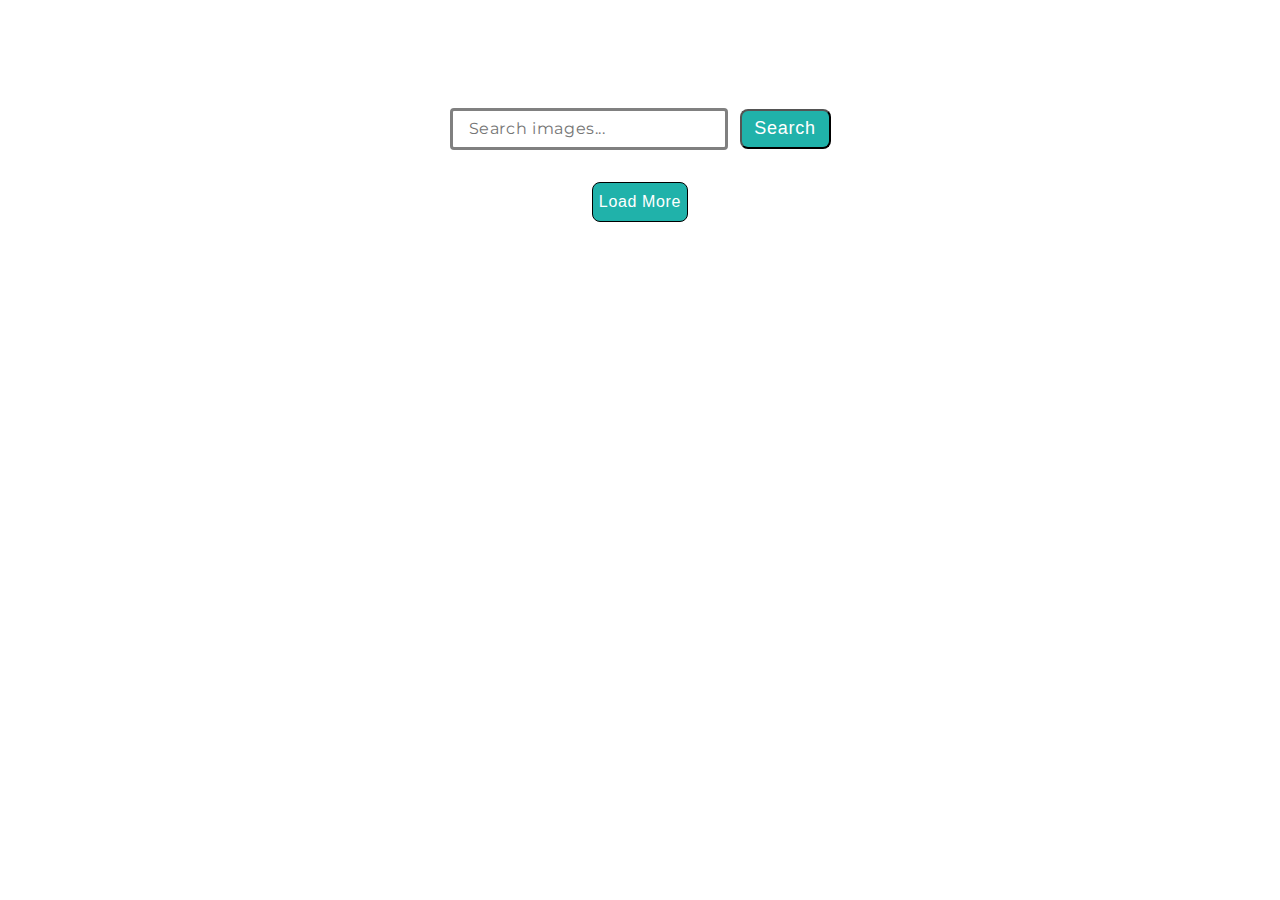
<file: src/index.html>
<!DOCTYPE html>
<html lang="en">

<head>
  <meta charset="UTF-8" />
  <meta name="viewport" content="width=device-width, initial-scale=1.0" />
  <meta http-equiv="Content-Security-Policy" content="upgrade-insecure-requests">
  <title>Image Search</title>

  <link rel="stylesheet" href="./css/styles.css" />
  <link rel="preconnect" href="https://fonts.googleapis.com">
  <link rel="preconnect" href="https://fonts.gstatic.com" crossorigin>
  <link
    href="https://fonts.googleapis.com/css2?family=DM+Sans:ital,opsz,wght@0,9..40,100..1000;1,9..40,100..1000&family=Inter+Tight:ital,wght@0,100..900;1,100..900&family=Montserrat:ital,wght@0,100..900;1,100..900&family=Titan+One&display=swap"
    rel="stylesheet">
</head>

<body>

  <main>
    <form class="form">
      <label class="firstfield">
        <input class="input-search" type="text" name="search" placeholder="Search images..." required />
      </label>
      <button class="search-btn" type="submit">Search</button>
      <p class="wait-msg"></p>
    </form>

    <ul class="gallery"></ul>
    <button class="load-more-btn">Load More</button> 
  </main>

  <script type="module" src="./main.js"></script>
</body>

</html>
</file>
<file: src/css/styles.css>
ul {
  list-style-type: none;
}

a {
  text-decoration: none;
  color: #000000;
}

main {
  padding: 100px;
  text-align: center;
}


.input-search {
  font-family: "Montserrat", sans-serif;
  width: 240px;
  height: 20px;
  border-radius: 4px;
  background: #fff;
  border: solid #808080;
  font-weight: 400;
  font-size: 16px;
  line-height: 150%;
  letter-spacing: 0.04em;
  color: #808080;
  padding: 8px 16px;
  margin-right: 8px;
}

.input-search:hover {
  border: solid #000000;
}

.input-search:focus {
  border: solid #4E75FF;
}

.search-btn {
  font-weight: 500;
  font-size: 18px;
  line-height: 150%;
  letter-spacing: 0.04em;
  color: #fff;
  width: 91px;
  height: 40px;
  border-radius: 8px;
  text-align: center;
  background-color: lightseagreen;

}


.search-btn:hover {
  background-color: #6C8CFF;
}

.loader {
  width: 20px;
  height: 20px;
  border: 2px solid #fff;
  border-radius: 50%;
  display: inline-block;
  position: relative;
  box-sizing: border-box;
  animation: rotation 1s linear infinite;
}

.loader::after {
  content: '';
  box-sizing: border-box;
  position: absolute;
  left: 50%;
  top: 0;
  border: 8px solid #f3f3f3;
  border-top: 8px solid plum;
  border-radius: 50%;
  width: 60px;
  height: 60px;
  animation: spin 700ms linear infinite;
}

@keyframes spin {
  0% {
    transform: rotate(0deg);
  }

  100% {
    transform: rotate(360deg);
  }
}

.gallery {
  display: flex;
  flex-wrap: wrap;
  column-gap: 24px;
  row-gap: 24px;
  justify-content: center;
  align-items: center;
}

.gallery-item {
  width: 360px;
  height: 220px;
  border: 1px solid #808080;

}

.li-img {
  width: 360px;
  height: 160px;
  margin-bottom: 4px;
  object-fit: cover;
}


.table {
  width: 100%;
  height: 40px;
  padding: 0;
}
.load-more-btn{
  
  font-weight: 500;
  font-size: 16px;
  line-height: 150%;
  letter-spacing: 0.04em;
  color: #fff;
  width: auto;
  height: 40px;
  border-radius: 8px;
  border: 1px solid black;
  text-align: center;
  background-color: lightseagreen;
  margin: 0 auto;
}
</file>
